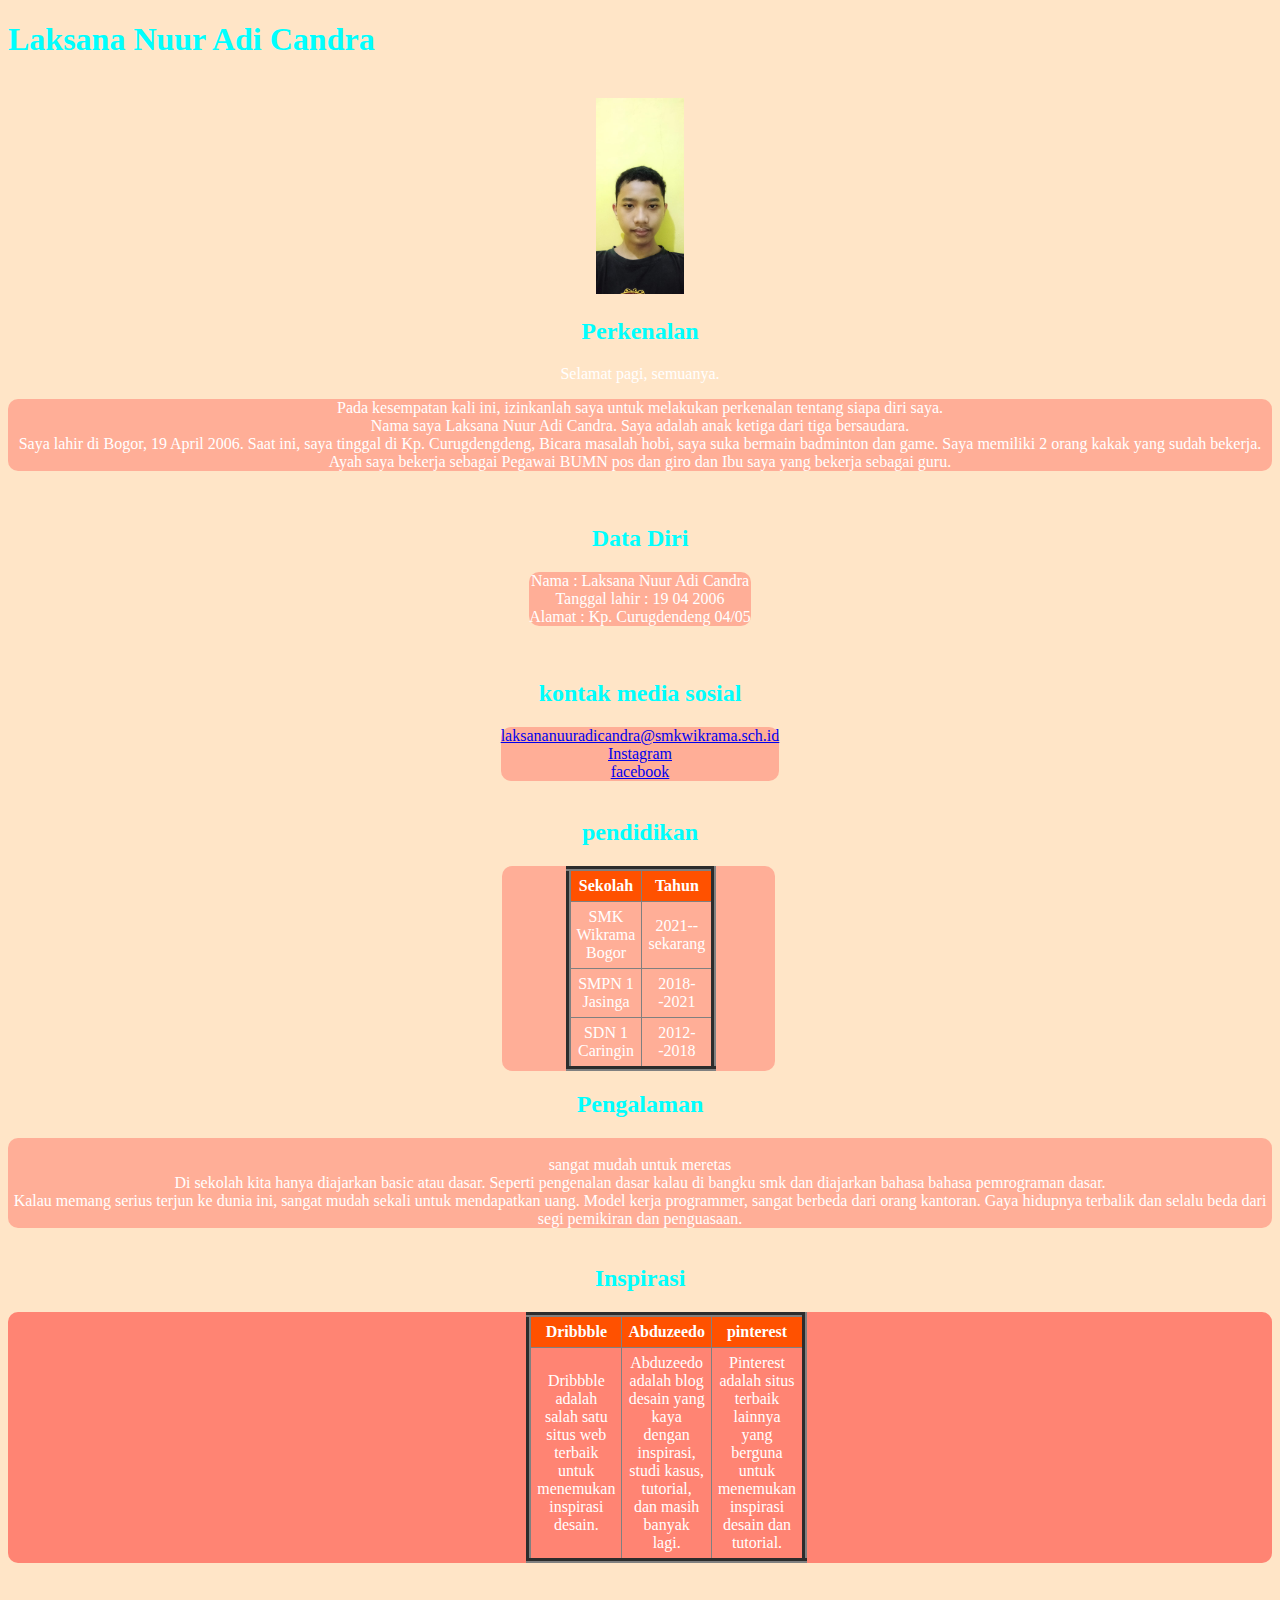
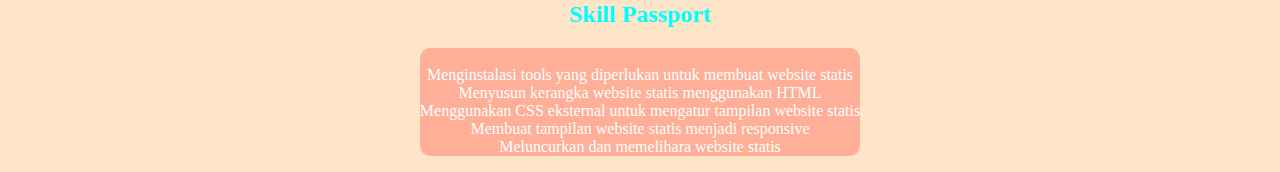
<file: index.html>
<!DOCTYPE html>
<html lang="en">
<head>
    <meta charset="UTF-8">
    <title>Tugas 4  </title>
    <link rel="stylesheet" href="style.css"> 
</head>
<body>
    
    <h1>Laksana Nuur Adi Candra</h1>

    </br>
<div class="container">
    <img src="foto saya.jpeg" width="7%">
    <h2>Perkenalan</h2>
<P>Selamat pagi, semuanya.

    <div class="pindah">
    Pada kesempatan kali ini, izinkanlah saya untuk melakukan perkenalan tentang siapa diri saya.
    <br> Nama saya Laksana Nuur Adi Candra. Saya adalah anak ketiga dari tiga bersaudara.
    <br> Saya lahir di Bogor, 19 April 2006. Saat ini, saya tinggal di Kp. Curugdengdeng,
    Bicara masalah hobi, saya suka bermain badminton dan game.
    Saya memiliki 2 orang kakak yang sudah bekerja. Ayah saya bekerja sebagai Pegawai BUMN pos dan giro dan Ibu saya yang bekerja sebagai guru.</P>
    </div>

    </br>

<h2>Data Diri</h2>

<div class="pindah">
<p>Nama : Laksana Nuur Adi Candra
</br>
    Tanggal lahir : 19 04 2006
</br>
    Alamat : Kp. Curugdendeng 04/05
</div>

</p>

</br>

<h2>kontak media sosial</h2>

<div class="pindah">

<a target="_blank" href="mailto: laksananuuradicandra@smkwikrama.sch.id">laksananuuradicandra@smkwikrama.sch.id</a>
</br>
<a target="_blank" href="https://www.instagram.com/laksana_c28/">Instagram</a>
<br>
<a target="_blank" href="https://www.facebook.com/UripSembodo">facebook</a>
</div>

</br>

<div class="teks1">

    <h2>pendidikan</h2>

    <div class="teks2">
    <table border="5" cellpadding="6" width="30%" style="border-collapse: collapse;">
            <tr class="judul">
                <th>Sekolah</th>
                <th>Tahun</th>
            </tr>

            <tr class="sekolah">
                <td>SMK Wikrama Bogor</td>
                <td>2021--sekarang</td>
            </tr> 
            <tr class="sekolah">
                <td>SMPN 1 Jasinga </td>
                <td>2018--2021</td>
            </tr>
            <tr class="sekolah">
                <td>SDN 1 Caringin</td>
                <td>2012--2018</td>
            </tr>
    </table>
        </div>
            </div>
        
<h2>Pengalaman</h2>
<div class="pindah">
    <br>sangat mudah untuk meretas
    <br>Di sekolah kita hanya diajarkan basic atau dasar. Seperti pengenalan dasar kalau di bangku smk dan diajarkan bahasa bahasa pemrograman dasar.
    <br>Kalau memang serius terjun ke dunia ini, sangat mudah sekali untuk mendapatkan uang. Model kerja programmer, sangat berbeda dari orang kantoran. Gaya hidupnya terbalik dan selalu beda dari segi pemikiran dan penguasaan.
</div>

</br>

<h2>Inspirasi</h2>
<div class="pindah">
    <div class="teks3">
    <table border="5" cellpadding="6" width="30%" style="border-collapse: collapse;">
        <tr class="judul">
            <th>Dribbble</th>
            <th>Abduzeedo</th>
            <th>pinterest</th>
        </tr>

        <tr class="sekolah">
            <td>Dribbble adalah salah satu situs web terbaik untuk menemukan inspirasi desain.</td>
            <td>Abduzeedo adalah blog desain yang kaya dengan inspirasi, studi kasus, tutorial, dan masih banyak lagi.</td>
            <td>Pinterest adalah situs terbaik lainnya yang berguna untuk menemukan inspirasi desain dan tutorial.</td>
        </tr>
</table>
</div>
</div>

</br>

<h2>Skill Passport</h2>

<div class="pindah">
<p>
   <br> Menginstalasi tools yang diperlukan untuk membuat website statis
    <br>Menyusun kerangka website statis menggunakan HTML
    <br>Menggunakan CSS eksternal untuk mengatur tampilan website statis
    <br>Membuat tampilan website statis menjadi responsive
    <br>Meluncurkan dan memelihara website statis
</p>
</div>

</body>
</html>
</file>
<file: style.css>
body{
    background-color: rgb(255, 229, 199);
    color: rgb(0, 255, 255) 
}
h2{
    color: cyan;
}
.judul{
    align-items: center;
    background-color: #ff5100;
}
.container{
    text-align: center;
    color: rgb(255, 255, 255);
}
.pindah{
    background-color: rgba(255, 0, 0, 0.24);
    width: fit-content;
    margin-left: auto;
    margin-right: auto;
    width: fit-content;
    border-radius: 10px;
}
.teks1{
    width: fit-content;
    margin-left: auto;
    margin-right: auto;
    text-align: center;
    width: fit-content;
}
.teks2{
    background-color: rgba(255, 0, 0, 0.24);
    width: fit-content;
    margin-left: auto;
    margin-right: 1%;
    width: fit-content;
    border-radius: 10px;
    padding-left: 23%;
}
.teks3{
    background-color: rgba(255, 0, 0, 0.24);
    width: fit-content;
    margin-left: auto;
    margin-right: auto  ;
    width: fit-content;
    border-radius: 10px;
    padding-left: 41%;
}
</file>
